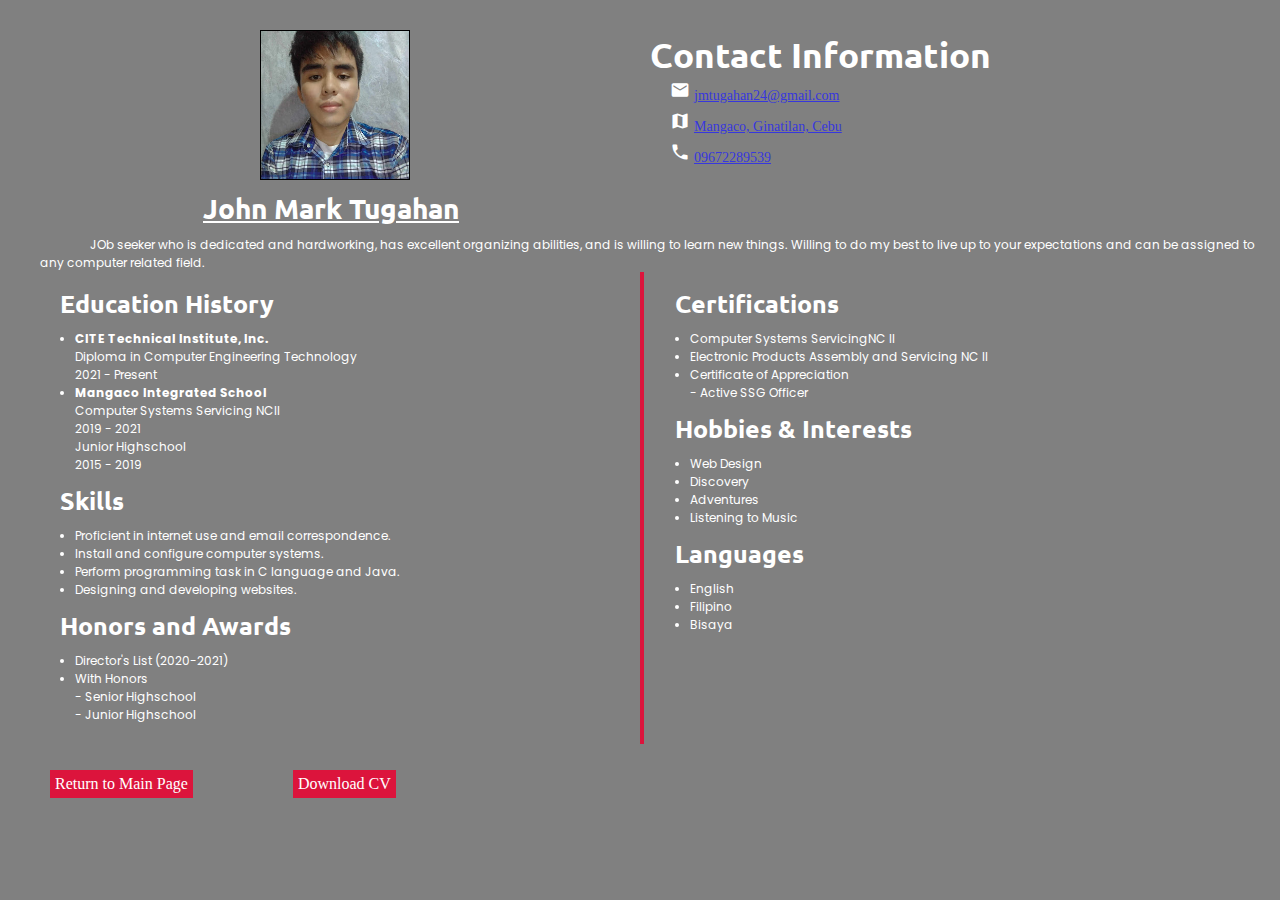
<file: newResume.html>
<!DOCTYPE html>
<html lang="en">
    <head>
        <title> My Resume </title>
        <meta charset="UTF-8">
        <meta http-equiv="X-UA-Compatible" content="IE=edge">
        <meta name="viewport" content="width=device-width, initial-scale=1.0">
        <link rel="stylesheet" href="https://fonts.googleapis.com/icon?family=Material+Icons">
        <link rel="stylesheet" href="https://cdnjs.cloudflare.com/ajax/libs/font-awesome/5.15.3/css/all.min.css"/>
        <link rel="stylesheet" href="newResume.css">
    </head>
   
    <body>
        
        <div class="container">
            
        <div class="upper">
        <div class="name-and-photo">
            <img class="photo-id" src="https://johnmarkkkkkkkkkk.github.io/john/jmt.jpg" alt="ID">
            <p class="fullname">John Mark Tugahan</p>
        </div>
        
            <div class="contact-info">
                <h2 class="headInfo">Contact Information</h2>
                <span><i class="material-icons">email</i>
					         <a href="mailto:jmtugahan24@gmail.com">jmtugahan24@gmail.com</a><br>
					         	<i class="material-icons">map</i> <a href="https://www.google.com/maps/place/Mangaco,+Cebu/@9.561061,123.3593839,14z/data=!3m1!4b1!4m6!3m5!1s0x33ab9e9a9bdee50f:0x6dc12288343f6e4b!8m2!3d9.5636941!4d123.365447!16s%2Fg%2F11f0wptf0n">Mangaco, Ginatilan, Cebu</a><br>
							<i class="material-icons">phone</i> <a href="#">09672289539</a>
					  </span>
            </div>                 
         </div>            
                      
             <div class="personal-statement">
        <p>JOb seeker who is dedicated and hardworking, has excellent organizing abilities, and is willing to learn new things. Willing to do my best to live up to your expectations and can be assigned to any computer related field.</p>
      </div>
                <div class="left-and-right-container">      
                 <div class ="left"> 
      <div class="education">
        <h2>Education History</h2>
        <ul>
          <li><strong>CITE Technical Institute, Inc.</strong>
          <br>Diploma in Computer Engineering Technology<br>
         2021 - Present</li>
          <li><strong>Mangaco Integrated School</strong>
          <br>Computer Systems Servicing NCII
          <br>2019 - 2021
          <br>Junior Highschool
          <br>2015 - 2019</li>
        </ul>
        </div><!--closing div for 'education'-->
      
      <div class="skills">
        <h2>Skills</h2>
        <ul>
          <li>Proficient in internet use and email correspondence.</li>
          <li>Install and configure computer systems.</li>
          <li>Perform programming task in C language and Java.</li>
          <li>Designing and developing websites.</li>
        </ul>
      </div><!--closing div for 'skills'-->
        
      <div class="honors-and-awards">
        <h2>Honors and Awards</h2>
        <ul>
          <li>Director's List (2020-2021)</li>
          <li>With Honors <br> - Senior Highschool<br> - Junior Highschool</li>
        </ul>
      </div><!--closing div for 'honors'-->
                </div><!--closing div for 'left'-->
                
                <div class="vl"></div>
                         
                
                <div class ="right">
      <div class="certifications ">
        <h2>Certifications</h2>
        <ul>
          <li>Computer Systems ServicingNC II</li>
          <li>Electronic Products Assembly and Servicing NC II</li>
          <li>Certificate of Appreciation<br> - Active SSG Officer</li>
        </ul>
      </div><!--closing div for 'certifications'-->
      
      <div class="hobbies-and-interests">
        <h2>Hobbies & Interests</h2>
        <ul>
          <li>Web Design</li>
          <li>Discovery</li>
          <li>Adventures</li>
          <li>Listening to Music</li>
        </ul>
      </div><!--closing div for 'hobbies'-->
      
      <div class="languages">
        <h2>Languages</h2>
        <ul>
          <li>English</li>
          <li>Filipino</li>
          <li>Bisaya</li>
        </ul>
        </div> <!--closing div for 'languages'-->
      </div><!--closing div for 'right'-->  
    </div><!--closing div for 'left and right'-->   
        <div class="buttons">
            <div class="toHomeBtn"><a href="index.html">Return to Main Page</a></div>
            <div class="downloadBtn"><a href="resume.pdf">Download CV</a></div>
        </div>
    </div><!--closing div for 'container'-->
    <script src="newResume.js"></script>
  </body>
</html>
</file>
<file: newResume.css>
/*  import google fonts */
@import url('https://fonts.googleapis.com/css2?family=Poppins:wght@400;500;600;700&family=Ubuntu:wght@400;500;700&display=swap');

* {
margin: 0;
padding: 0;
box-sizing: border-box;
text-decoration: none;
background: grey;
background-size: cover;
background-attachment: fixed;
}
.container {
width : 100%;
min-height : 100px;
}
.name-and-photo {
position : relative;
display : flex;
flex-direction : column;
justify-content : center;
align-items : center;
}
.photo-id {
width : 150px;
object-fit : cover;
object-position : right;
margin-top : 30px;
margin-left : 30px;
margin-bottom : 10px;
border : black solid 1px;
}
.fullname {
color: #fff;
margin-left : 22px;
text-decoration : underline;
font-weight : 700;
font-size : 28px;
font-family: 'Ubuntu', sans-serif;
}
.fullname.enlarge{
font-size: 50px;
color: crimson;
}
.contact-info {
margin-top : 30px;
margin-left : 5px;
margin-right : 10px;
vertical-align : top;
line-height : 30px;
margin-bottom : 10px;
color: #fff;
}
.contact-info a {
font-size : 14px;
color: #3737de;
text-decoration: underline;
}
.material-icons {
margin-left : 10px;
font-size : 20px;
padding-left: 15px;
}
h2 {
color: #fff;
font-size : 25px;
padding : 5px;
margin-top: 5px;
margin-bottom: 5px;
font-family: 'Ubuntu', sans-serif;
}
.headInfo{
font-size: 35px;
}
.upper {
display : grid;
grid-template-columns : 1fr 1fr;
}
.personal-statement {
padding-left: 30px;
color: #fff;
text-indent: 50px;
margin-top : 10px;
margin-right : 10px;
margin-left : 10px;
font-size : 12px;
display : block;
font-family: 'Poppins', sans-serif;
}
.left-and-right-container {
display : grid;
grid-template-columns : 1fr 10px 1fr;
border-bottom : 10px;
}
.vl {
border-left : 4px solid crimson;
margin-top : 10px;
}
.vl, .left, .right {
display : inline-block;
vertical-align : top;
margin: 0 5px;
border-bottom : 10px;
padding: 20px;
padding-top: 5px;
}
.left{
    padding-left: 50px;
}
.left li, .right li {
font-size : 12px;
font-family: 'Poppins', sans-serif;
margin-left : 20px;
color: #fff;
}
.toHomeBtn a{
    color: #fff;
    background: crimson;
    padding:5px;
    margin: 26px 50px;
    margin-bottom: 63px;
    display: inline-block;
}
.toHomeBtn a:hover{
    color: aquamarine;
    background: crimson;
}
.downloadBtn a{
    color: #fff;
    background: crimson;
    padding:5px;
    margin: 26px 50px;
    display: inline-block;
}
.downloadBtn a:hover{
    color: aquamarine;
    background: crimson;
}
.buttons{
    position: relative;
    display: flex;
}
@media (max-width: 360px) {
.upper{
    display: inline;
    align-items: center;
    justify-content: center;
}

}
</file>
